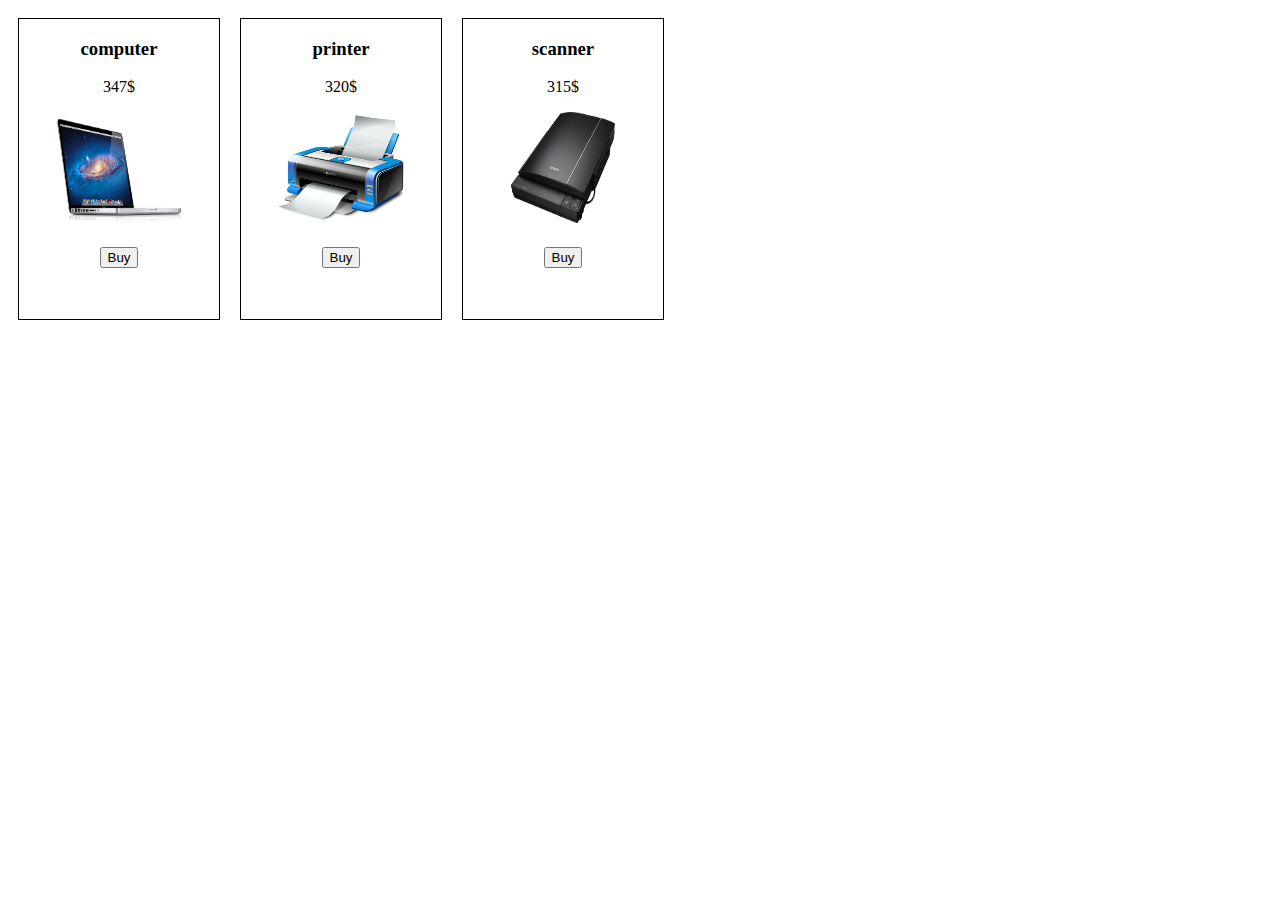
<file: HW_6/index.html>
<!DOCTYPE html>
<html lang="ru">
<head>
    <meta charset="UTF-8">
    <title>Title</title>
    <link rel="stylesheet" href="style.css">
</head>
<body>
<div id="basket">

</div>
<div id="goods">

</div>

<script src="https://ajax.googleapis.com/ajax/libs/jquery/3.1.0/jquery.min.js"></script>
<script src="shop.js"></script>
</body>
</html>
</file>
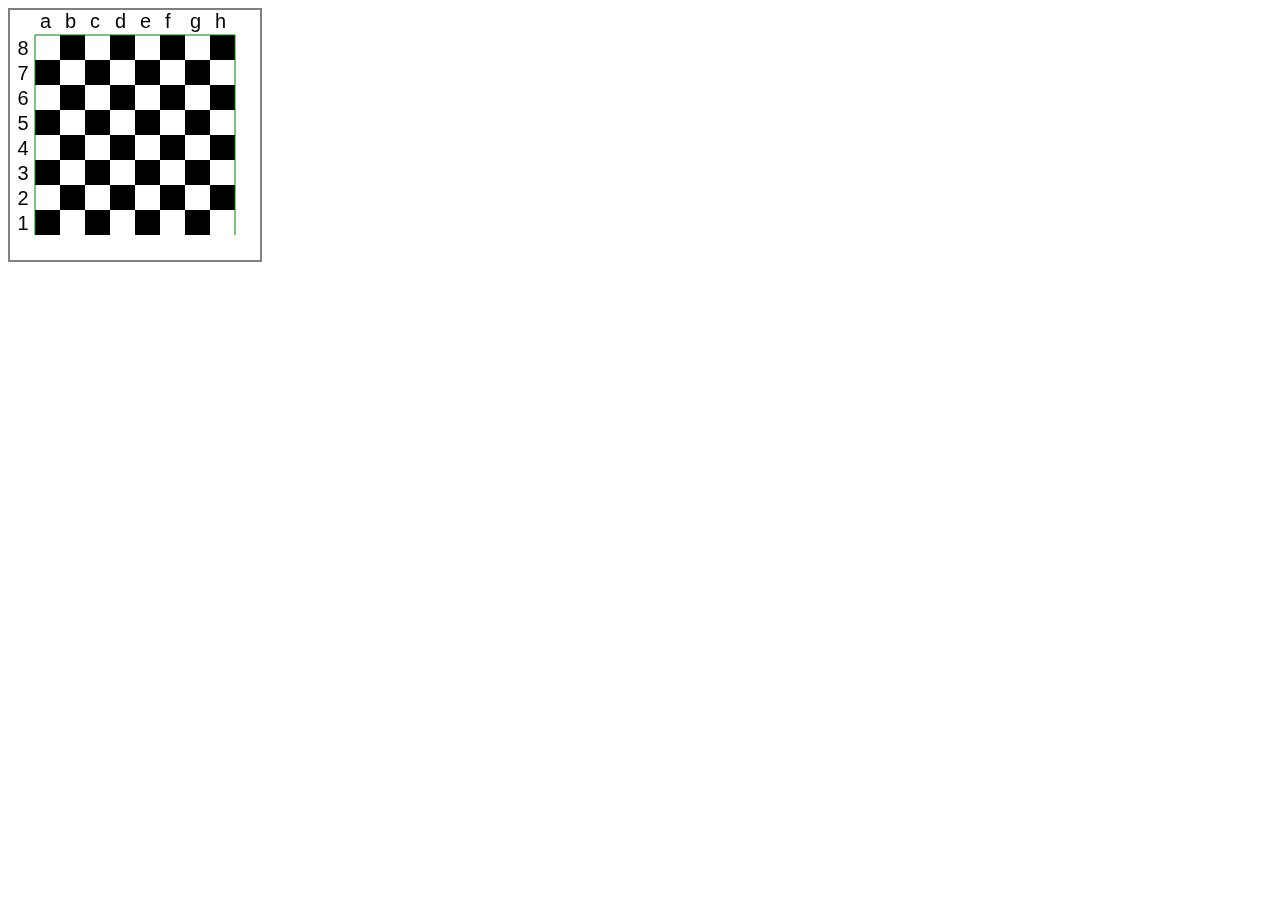
<file: HW_5/HW_5.1.html>
<!DOCTYPE html>
<head>
    <meta charset="UTF-8">
    <title>Шахматная доска</title>
</head>
<body>
    <canvas id="Chess" width="250" height="250" style="border: solid grey 2px"></canvas>
 
    <script>
        var canvas = document.getElementById("Chess");
        var cell = canvas.getContext("2d");
        var offset = 25;
 
        cell.font = "20px Arial";

        //Цифры
        cell.fillText("8", offset / 2 - 5, offset * 2 - 5);
        cell.fillText("7", offset / 2 - 5, offset * 3 - 5);
        cell.fillText("6", offset / 2 - 5, offset * 4 - 5);
        cell.fillText("5", offset / 2 - 5, offset * 5 - 5);
        cell.fillText("4", offset / 2 - 5, offset * 6 - 5);
        cell.fillText("3", offset / 2 - 5, offset * 7 - 5);
        cell.fillText("2", offset / 2 - 5, offset * 8 - 5);
        cell.fillText("1", offset / 2 - 5, offset * 9 - 5);
      
        //Буквы
        cell.fillText("a", offset * 1 + 5, offset / 2 + 5);
        cell.fillText("b", offset * 2 + 5, offset / 2 + 5);
        cell.fillText("c", offset * 3 + 5, offset / 2 + 5);
        cell.fillText("d", offset * 4 + 5, offset / 2 + 5);
        cell.fillText("e", offset * 5 + 5, offset / 2 + 5);
        cell.fillText("f", offset * 6 + 5, offset / 2 + 5);
        cell.fillText("g", offset * 7 + 5, offset / 2 + 5);
        cell.fillText("h", offset * 8 + 5, offset / 2 + 5);
 
        //Клетки
        for (var i = 1; i <= 8; i++) {
          if (i % 2 == 0) {
            for (var j = 1; j <= 8; j++) {
              if (j % 2 != 0) {
                drawCell(offset * i, offset*j, "black");
              }
              else {
                drawCell(offset * i, offset*j, "white")
              }
            }
          }
          else {
            for (var j = 1; j <= 8; j++) {
              if (j % 2 != 0) {
                drawCell(offset * i, offset*j, "white");
              }
              else {
                drawCell(offset * i, offset*j, "black")
              }
            }
          }
        }
      
        // Границы
        drawLine(offset * 9, offset, offset * 9, offset * 9); 
        drawLine(offset, offset, offset, offset * 9); 
        drawLine(offset, offset, offset * 9, offset); 
 
        function drawCell(x, y, color) {
            cell.beginPath();
            cell.rect(x, y, 25, 25);
            cell.fillStyle = color;
            cell.fill();
        }
 
        function drawLine(x0, y0, x1, y1) {
            cell.beginPath();      
            cell.strokeStyle = "green";
            cell.moveTo(x0, y0);    
            cell.lineTo(x1, y1);    
            cell.stroke();          
        }
    </script>
</body>
</html>
</file>
<file: HW_6/style.css>
.single-goods {
    width: 200px;
    height: 300px;
    border: 1px solid black;
    margin: 10px;
    float: left;
    text-align: center;
}
.single-goods button {
    display: block;
    margin: 20px auto;
}
</file>
